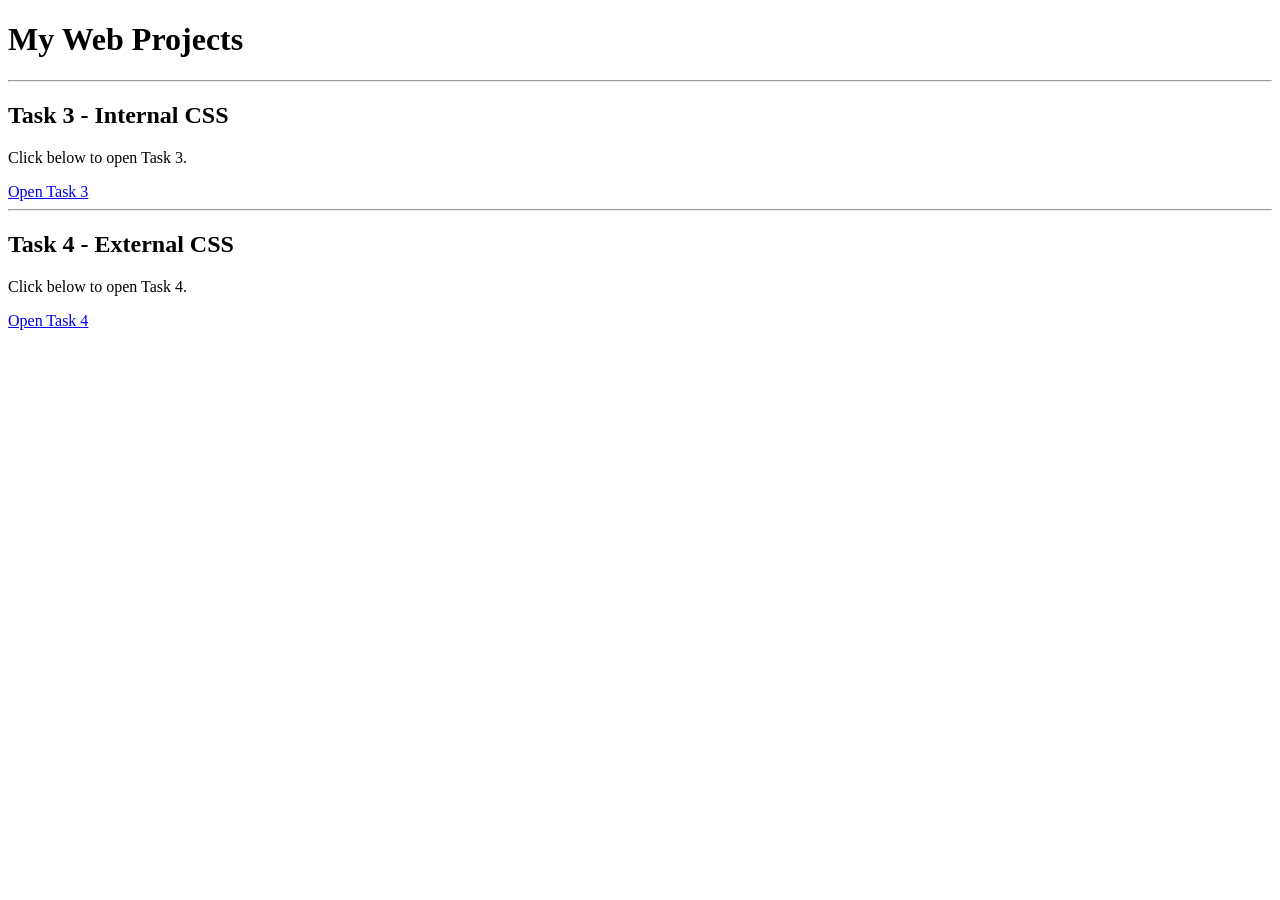
<file: index.html>
<!DOCTYPE html>
<html>
<head>
    <title>My Web Projects</title>
</head>
<body>

    <h1>My Web Projects</h1>
    <hr>

    <h2>Task 3 - Internal CSS</h2>
    <p>Click below to open Task 3.</p>
    <a href="task3%20lab6%20BDS-1C1-rollno-2592.html">
        Open Task 3
    </a>

    <hr>

    <h2>Task 4 - External CSS</h2>
    <p>Click below to open Task 4.</p>
    <a href="task4%20rollno-2592.html">
        Open Task 4
    </a>

</body>
</html>
</file>
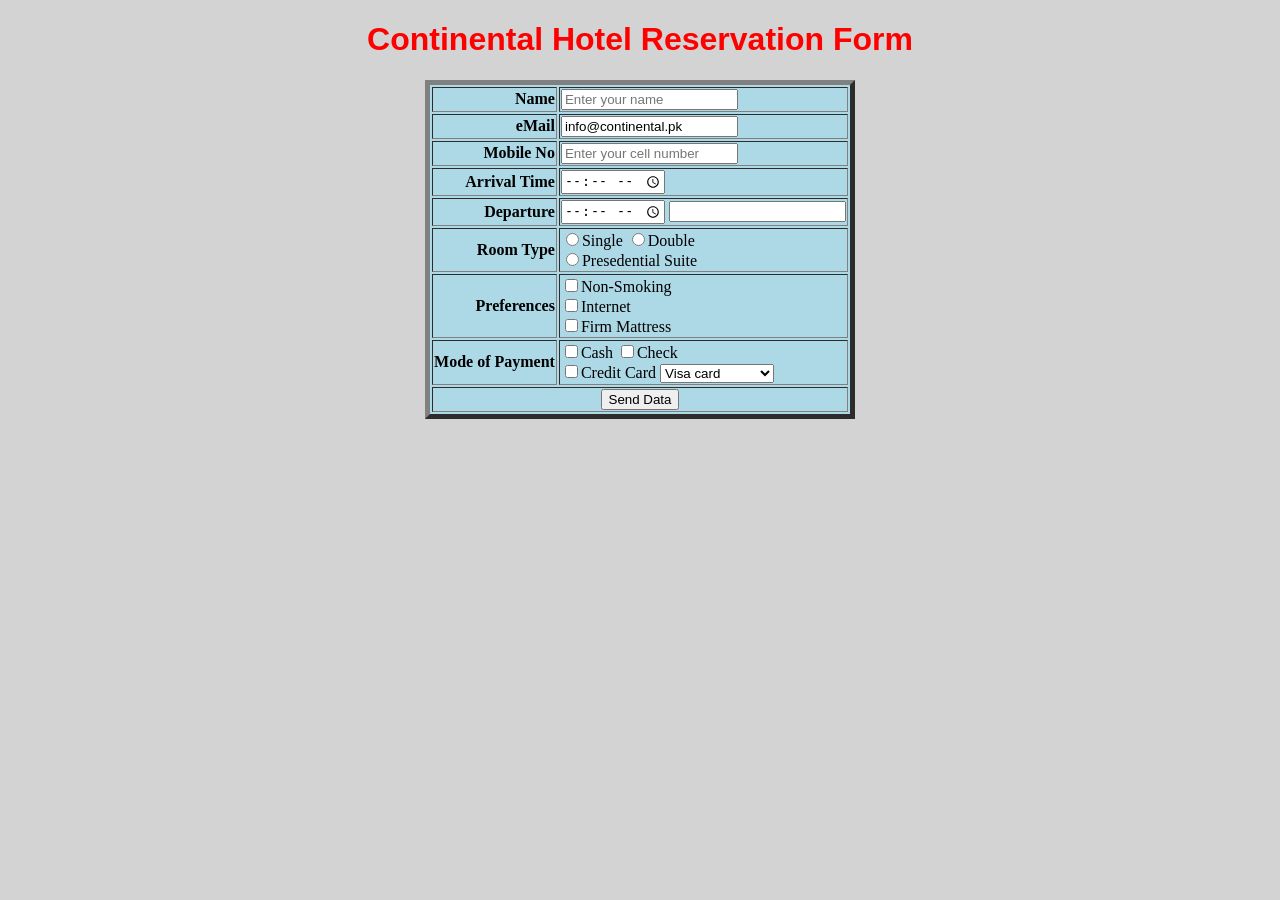
<file: task3 lab6 BDS-1C1-rollno-2592.html>
<!DOCTYPE html>
<html>
<head>
<title>TASK 3</title>
<style>
body
{
background-color:lightgray;

}
h1
{
color:red;
text-align:center;
font-family:Arial
}
th{text-align:right;}
table
{
background-color:lightblue;
margin:0 auto;

}



.submit
{
text-align:center;
}
</style>
</head>
<body>
<h1>Continental Hotel Reservation Form</h1>
<form>
<table border="5">
<tr>
<th ><label for="name">Name</label> </th>
<td>
<input type="text" id="name" placeholder="Enter your name">
</td>
</tr>
<th><label for="email" >eMail</label></th>
<td>
<input type="email" id="email" value="info@continental.pk">
</td>
</tr>
<tr>
<th><label for="phone no.">Mobile No</label></th>
<td>
<input type="number" id="phone no." placeholder="Enter your cell number">
</td>
</tr>
<tr>
<th><label for="arrival">Arrival Time</th>
<td>
<input type="time" id="arrival" placeholder="Enter your arrival time">
</td>
</tr>
<tr>
<th>Departure</th>
<td>
<input type="time">

<input type="text">
</td>
</tr>
<tr>
<th> Room Type</th>
<td>
<input type="radio"name="room"><label>Single</label>


<input type="radio" name="room"><label>Double</label>
<br>


<input type="radio" name="room"><label>Presedential Suite</label>
</td>
<tr>
<th>Preferences</th>
<td>
<input type="checkbox"><label>Non-Smoking</label>
<br>

<input type="checkbox"><label>Internet</label>
<br>

<input type="checkbox"><label>Firm Mattress</label>
</td>
</tr>
<tr>
<th>Mode of Payment</th>
<td>
<input type="checkbox"><label>Cash</label>

<input type="checkbox"><label>Check</label>
<br>

<input type="checkbox"><label>Credit Card</label>


<select>
<option>Visa card</option>
<option>Debit card</option>
<option>Jazzcash Card</option>
<option>Easypaisa card</option>
</select>
</td>
</tr>

<tr>
<td class="submit" colspan="2">

<input type="submit" value="Send Data">
</td>
</tr>

</table>
</form>
</body>
</html>
</file>
